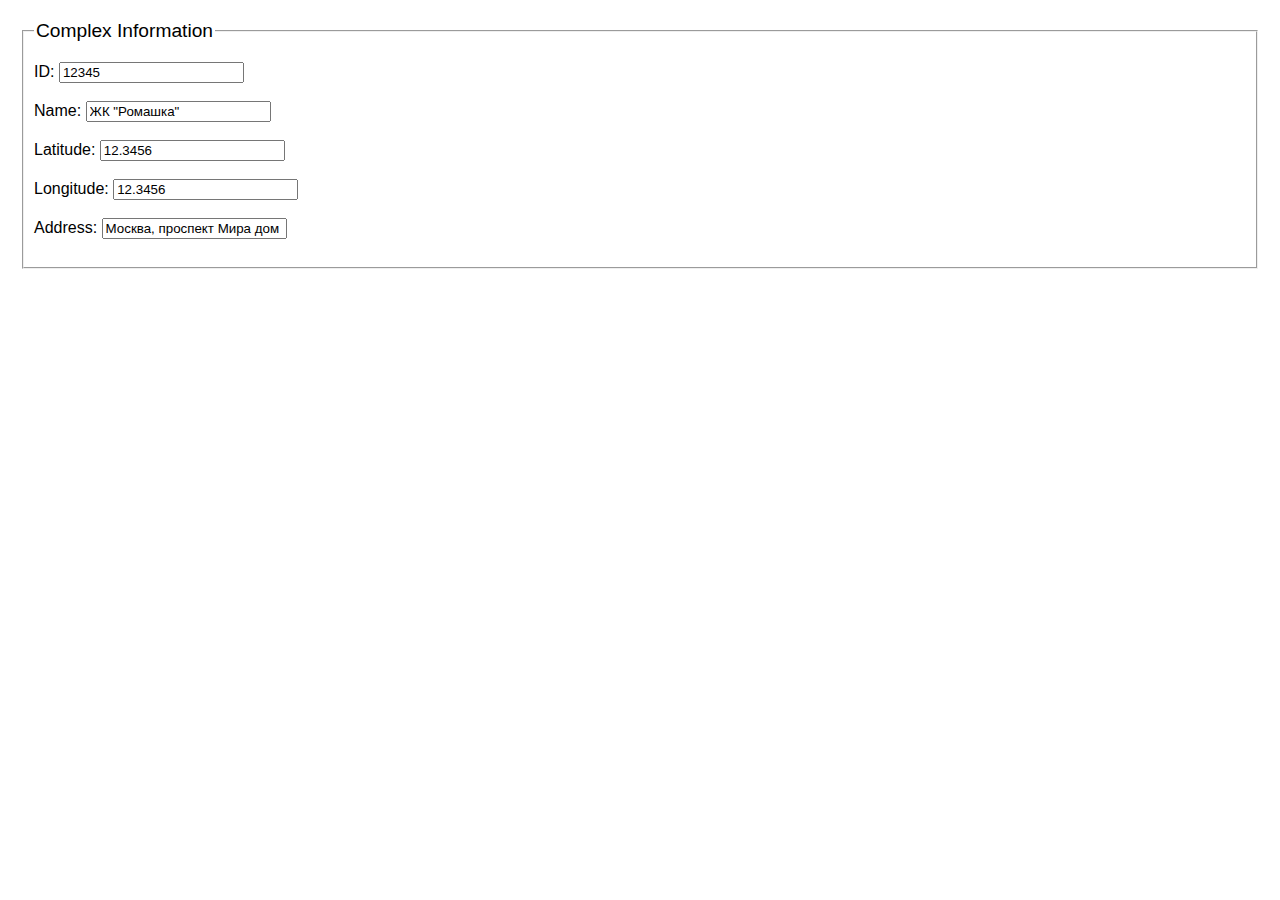
<file: Form.html>
<!DOCTYPE html>
<html lang="en">
<head>
    <meta charset="UTF-8">
    <meta name="viewport" content="width=device-width, initial-scale=1.0">
    <title>Complex Form</title>
    <style>
        body {
            font-family: Arial, sans-serif;
            margin: 0;
            padding: 0;
        }
        form {
            margin: 20px;
        }
        fieldset {
            margin-bottom: 20px;
            padding: 10px;
        }
        legend {
            font-size: 1.2em;
            margin-bottom: 10px;
        }
    </style>
</head>
<body>
    <form>
        <fieldset>
            <legend>Complex Information</legend>
            <label for="complex-id">ID:</label>
            <input type="text" id="complex-id" name="complex-id" value="12345" readonly><br><br>
            <label for="complex-name">Name:</label>
            <input type="text" id="complex-name" name="complex-name" value='ЖК "Ромашка"'><br><br>
            <label for="latitude">Latitude:</label>
            <input type="text" id="latitude" name="latitude" value="12.3456"><br><br>
            <label for="longitude">Longitude:</label>
            <input type="text" id="longitude" name="longitude" value="12.3456"><br><br>
            <label for="address">Address:</label>
            <input type="text" id="address" name="address" value="Москва, проспект Мира дом 1"><br><br>
        </fieldset>
    </form>
</body>
</html>
</file>
